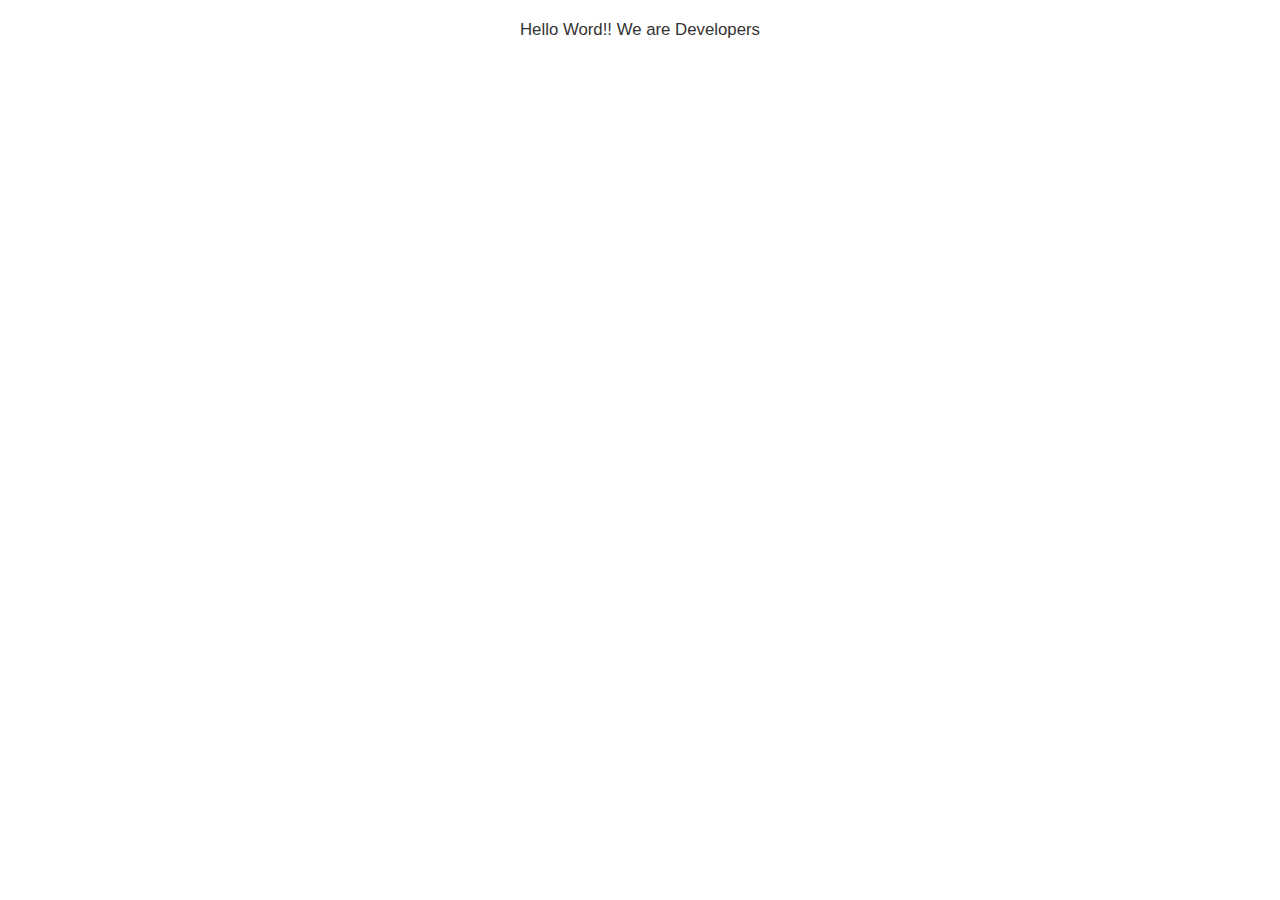
<file: index.html>
<!DOCTYPE html>
<html lang="en">
  <head>
    <meta charset="UTF-8">
    <title>Fork Me! FCC: Test Suite Template</title>
    <link rel="stylesheet" href="css/style.css">
  </head>

  <body>
    <p>Hello Word!! We are Developers</p>
    <script src="https://cdn.freecodecamp.org/testable-projects-fcc/v1/bundle.js"></script>

    <!--

    Hello Camper!

    For now, the test suite only works in Chrome!
    Please read the README below in the JS Editor before beginning.
    Feel free to delete this message once you have read it.
    Good luck and Happy Coding!

    - The freeCodeCamp Team

    -->
    <script  src="js/index.js"></script>
  </body>
</html>
</file>
<file: css/style.css>
html {
    
    font-size: 12px;
  }
  
  body {
    font-family: -apple-system, BlinkMacSystemFont, 'Segoe UI', 'Roboto',
      'Helvetica Neue', Arial, sans-serif;
    font-size: 1.4rem;
    line-height: 1.5;
    text-align: center;
    color: #333;
    margin: 0;
  }
  #img-div {
    background: white;
    padding: 10px;
    margin: 0;
  }
  
  #img-caption {
    margin: 15px 0 5px 0;
  }
  ul {
    max-width:600px;
    margin: 0 auto 50px auto;
    text-align: left;
  }
  
  li {
    margin: 16px 0;
  }
  
  h1 {
    margin-bottom: 0;
  }
  
  @media (max-width: 460px) {
    h1 {
      font-size: 3.5rem;
      line-height: 1.2;
    }
  }
  
  h2 {
    font-size: 3.25rem;
  }
  
  a {
    color: #477ca7;
  }
  
  a:visited {
    color: #74638f;
  }
  
  
  
  @media (max-width: 460px) {
    #img-caption {
      font-size: 1.4rem;
    }
  }
  
  #headerline {
    margin: 50px 0;
    text-align: center;
  }
  
 
  
  blockquote {
    font-style: italic;
    max-width:600px;
    margin: 0 auto 50px auto;
    text-align: left;
  }
  img {
    max-width: 100%;
    display: block;
    height: auto;
    margin: 0 auto;
  }
  #main_page {
    margin: 35px 10px;
    padding: 15px;
    border-radius: 3px;
    background: #eee;
  }
  
  @media (max-width: 460px) {
    #main_page {
      margin: 0;
    }
  }
</file>
